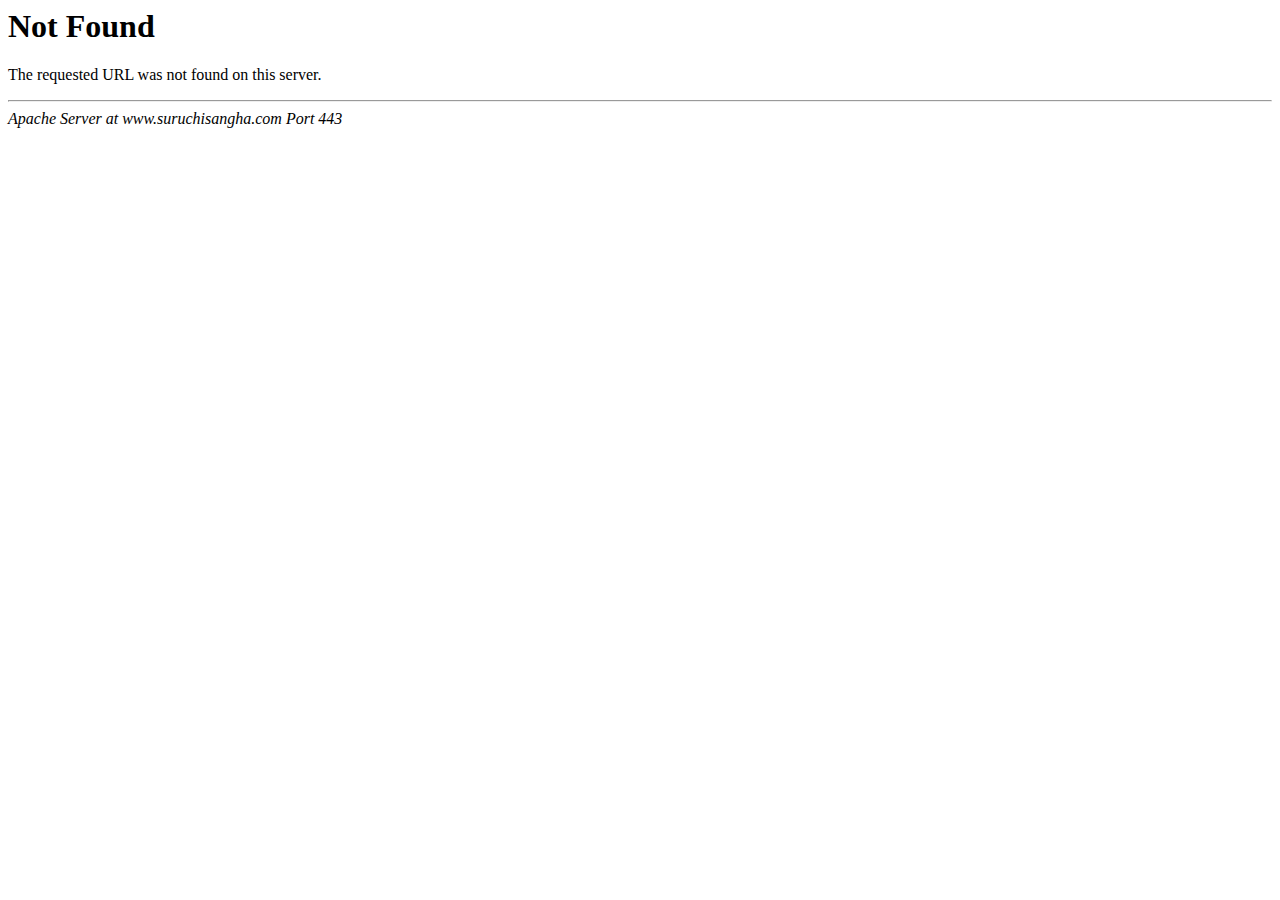
<file: make-donation.html>
<!DOCTYPE HTML PUBLIC "-//IETF//DTD HTML 2.0//EN">
<html><head>
<title>404 Not Found</title>
</head><body>
<h1>Not Found</h1>
<p>The requested URL was not found on this server.</p>
<hr>
<address>Apache Server at www.suruchisangha.com Port 443</address>
</body></html>
</file>
